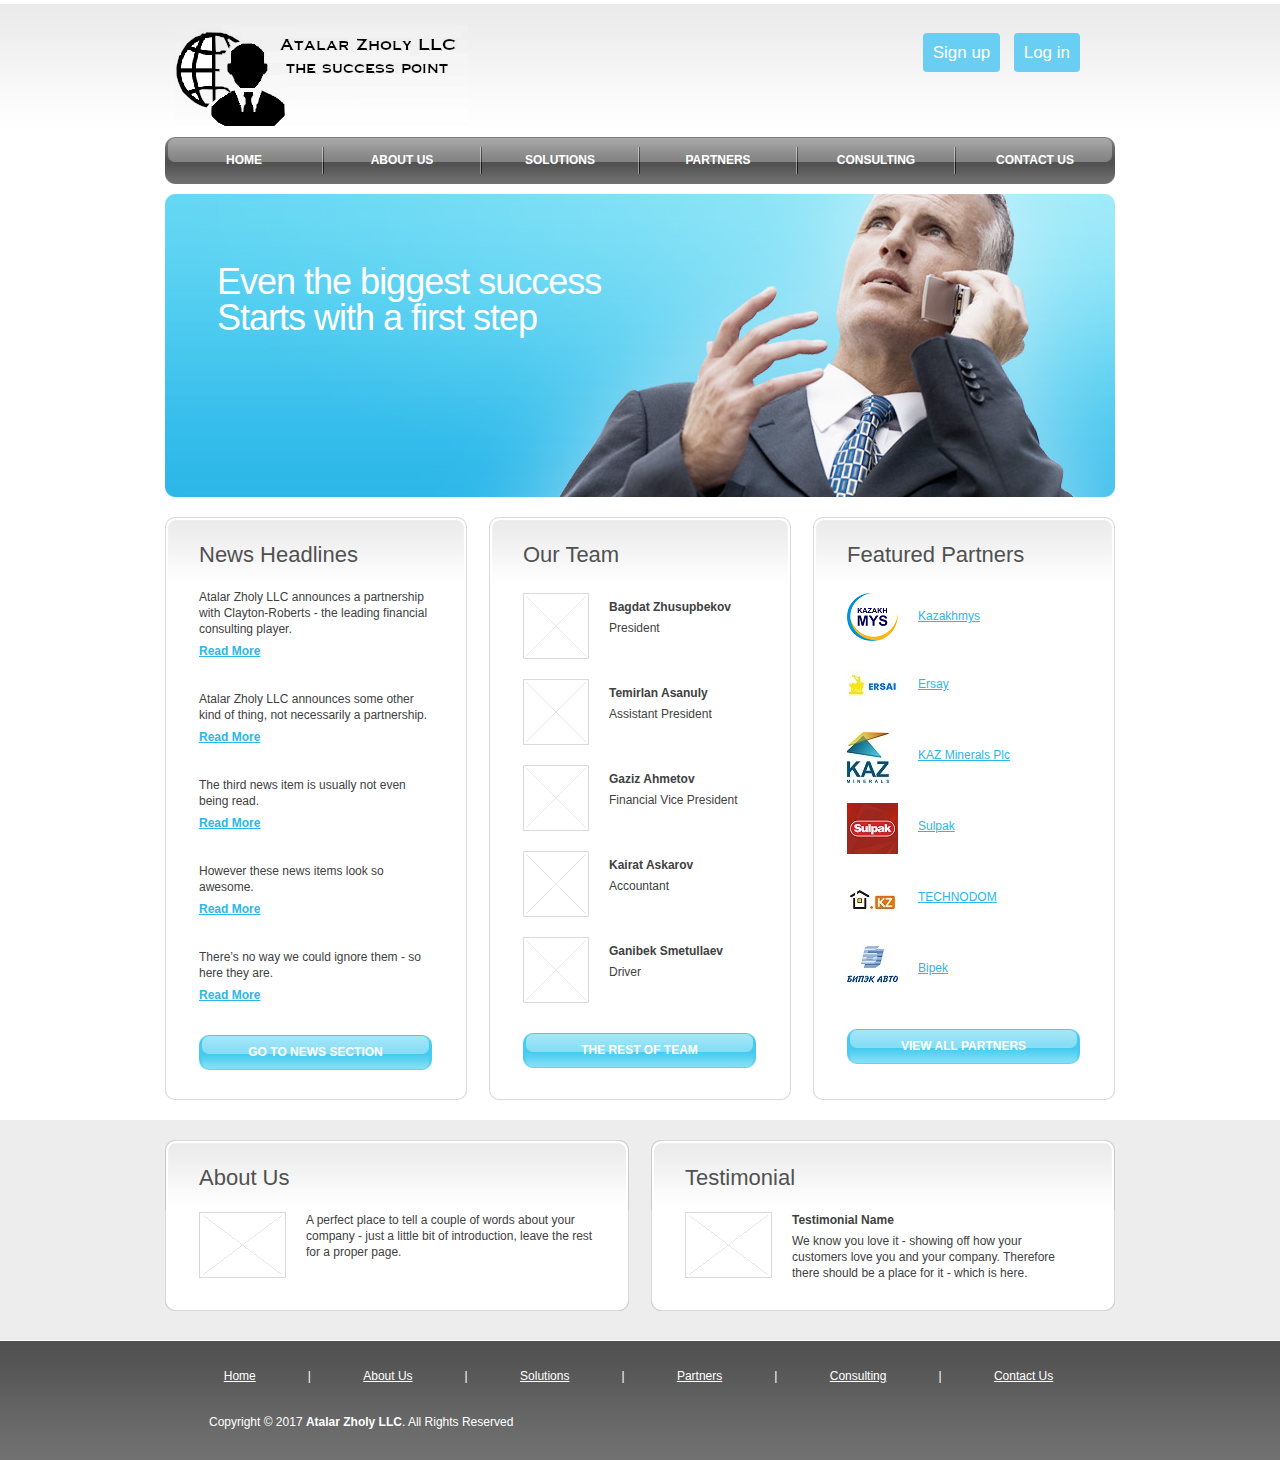
<file: index.html>
﻿<!DOCTYPE html>
<html xml:lang="en" lang="en">
<head>
<title>"Atalar Zholy" LLC</title>
<link rel="shortcut icon" href="/images/icon.png" type="image/png">
<meta http-equiv="Content-Type" content="text/html; charset=utf-8" />
<link href="style.css" rel="stylesheet" type="text/css" />
<link href="layout.css" rel="stylesheet" type="text/css" />
<script src="maxheight.js" type="text/javascript"></script>
<!--[if lt IE 7]><link href="ie_style.css" rel="stylesheet" type="text/css" /><![endif]-->
</head>
<body id="page1" onload="new ElementMaxHeight();">
<!-- header -->
<div id="header">
  <div class="container">
    <div class="row-1">
      <div class="logo"><a><img alt="" src="images/logo3.png" /></a></div>
      <ul class="top-links">
		<a id="rb" href="reg.html">Sign up</a>
		<a id="rb" href="login.html">Log in</a>
      </ul>
	  
    </div>
    <div class="row-2">
      <div class="nav-box">
        <div class="left">
          <div class="right">
            <ul>
              <li><a href="index.html" class="first"><em><b>HOME</b></em></a></li>
              <li><a href="about-us.html"><em><b>ABOUT US</b></em></a></li>
              <li><a href="solutions.html"><em><b>SOLUTIONS</b></em></a></li>
              <li><a href="partners.html"><em><b>PARTNERS</b></em></a></li>
              <li><a href="consulting.html"><em><b>CONSULTING</b></em></a></li>
              <li><a href="contact-us.html" class="last"><em><b>CONTACT US</b></em></a></li>
            </ul>
          </div>
        </div>
      </div>
      <!-- nav box end -->
    </div>
  </div>
</div>
<!-- content -->
<div id="content">
  <div class="container">
    <!-- main-banner-big begin -->
    <div class="main-banner-big">
      <div class="inner">
        <h1>Even the biggest success Starts with a first step</h1>
         </div>
    </div>
    <!-- main-banner-big end -->
    <div class="wrapper">
      <div class="col-1 maxheight">
        <!-- box begin -->
        <div class="box maxheight">
          <div class="border-top maxheight">
            <div class="border-right maxheight">
              <div class="border-bot maxheight">
                <div class="border-left maxheight">
                  <div class="left-top-corner maxheight">
                    <div class="right-top-corner maxheight">
                      <div class="right-bot-corner maxheight">
                        <div class="left-bot-corner maxheight">
                          <div class="inner">
                            <h2>News Headlines</h2>
                            <ul class="list1">
                              <li>
                                <p>Atalar Zholy LLC announces a partnership with Clayton-Roberts - the leading financial consulting player.</p>
                                <a href="#">Read More</a> </li>
                              <li>
                                <p>Atalar Zholy LLC announces some other kind of thing, not necessarily a partnership.</p>
                                <a href="#">Read More</a> </li>
                              <li>
                                <p>The third news item is usually not even being read.</p>
                                <a href="#">Read More</a> </li>
                              <li>
                                <p>However these news items look so awesome.</p>
                                <a href="#">Read More</a> </li>
                              <li>
                                <p>There’s no way we could ignore them - so here they are.</p>
                                <a href="#">Read More</a> </li>
                            </ul>
                            <a href="#" class="button"><em><b>GO TO NEWS SECTION</b></em></a> </div>
                        </div>
                      </div>
                    </div>
                  </div>
                </div>
              </div>
            </div>
          </div>
        </div>
        <!-- box end -->
      </div>
      <div class="col-2 maxheight">
        <!-- box begin -->
        <div class="box maxheight">
          <div class="border-top maxheight">
            <div class="border-right maxheight">
              <div class="border-bot maxheight">
                <div class="border-left maxheight">
                  <div class="left-top-corner maxheight">
                    <div class="right-top-corner maxheight">
                      <div class="right-bot-corner maxheight">
                        <div class="left-bot-corner maxheight">
                          <div class="inner">
                            <h2>Our Team</h2>
                            <ul class="list2">
                              <li> <img alt="" src="images/image_66x66.gif" />
                                <h5>Bagdat Zhusupbekov</h5>
                                President </li>
                              <li> <img alt="" src="images/image_66x66.gif" />
                                <h5>Temirlan Asanuly</h5>
                                Assistant President </li>
                              <li> <img alt="" src="images/image_66x66.gif" />
                                <h5>Gaziz Ahmetov</h5>
                                Financial Vice President </li>
                              <li> <img alt="" src="images/image_66x66.gif" />
                                <h5>Kairat Askarov</h5>
                                Accountant </li>
                              <li> <img alt="" src="images/image_66x66.gif" />
                                <h5>Ganibek Smetullaev</h5>
                                Driver </li>
                            </ul>
                            <a href="about-us.html" class="button"><em><b>The Rest of Team</b></em></a> </div>
                        </div>
                      </div>
                    </div>
                  </div>
                </div>
              </div>
            </div>
          </div>
        </div>
        <!-- box end -->
      </div>
      <div class="col-3 maxheight">
        <!-- box begin -->
        <div class="box maxheight">
          <div class="border-top maxheight">
            <div class="border-right maxheight">
              <div class="border-bot maxheight">
                <div class="border-left maxheight">
                  <div class="left-top-corner maxheight">
                    <div class="right-top-corner maxheight">
                      <div class="right-bot-corner maxheight">
                        <div class="left-bot-corner maxheight">
                          <div class="inner">
                            <h2>Featured Partners</h2>
                            <ul class="list2">
                              <li> <img alt="" src="images/mys.png" />
                                <h6><a href="http://kazakhmys.kz/">Kazakhmys</a></h6>
                              </li>
                              <li> <img alt="" src="images/ersai.jpg" />
                                <h6><a href="http://www.ersai.kz/">Ersay</a></h6>
                              </li>
                              <li> <img alt="" src="images/kzm.jpg" />
                                <h6><a href="https://www.kazminerals.com/">KAZ Minerals Plc</a></h6>
                              </li>
                              <li> <img alt="" src="images/sulpak.jpg" />
                                <h6><a href="https://www.sulpak.kz/">Sulpak</a></h6>
                              </li>
                              <li> <img alt="" src="images/tech.jpg" />
                                <h6><a href="https://www.technodom.kz/">TECHNODOM</a></h6>
                              </li>
                              <li> <img alt="" src="images/bipek.jpg" />
                                <h6><a href="http://bipek.kz/">Bipek</a></h6>
						
                              </li>
							  <p></p>
                            </ul>
                            <a href="partners.html" class="button"><em><b>View All Partners</b></em></a> </div>
                        </div>
                      </div>
                    </div>
                  </div>
                </div>
              </div>
            </div>
          </div>
        </div>
        <!-- box end -->
      </div>
    </div>
  </div>
</div>
<!-- extra-content -->
<div id="extra-content">
  <div class="container">
    <div class="wrapper">
      <div class="col-1 maxheight">
        <!-- box begin -->
        <div class="box maxheight">
          <div class="border-top maxheight">
            <div class="border-right maxheight">
              <div class="border-bot maxheight">
                <div class="border-left maxheight">
                  <div class="left-top-corner maxheight">
                    <div class="right-top-corner maxheight">
                      <div class="right-bot-corner maxheight">
                        <div class="left-bot-corner maxheight">
                          <div class="inner">
                            <h2>About Us</h2>
                            <img class="img-indent" alt="" src="images/image_87x66.gif" /> A perfect place to tell a couple of words about your company - just a little bit of introduction, leave the rest for a proper page.
                            <div class="clear"></div>
                          </div>
                        </div>
                      </div>
                    </div>
                  </div>
                </div>
              </div>
            </div>
          </div>
        </div>
        <!-- box end -->
      </div>
      <div class="col-2 maxheight">
        <!-- box begin -->
        <div class="box maxheight">
          <div class="border-top maxheight">
            <div class="border-right maxheight">
              <div class="border-bot maxheight">
                <div class="border-left maxheight">
                  <div class="left-top-corner maxheight">
                    <div class="right-top-corner maxheight">
                      <div class="right-bot-corner maxheight">
                        <div class="left-bot-corner maxheight">
                          <div class="inner">
                            <h2>Testimonial</h2>
                            <img class="img-indent" alt="" src="images/image_87x66.gif" />
                            <h5>Testimonial Name</h5>
                            We know you love it - showing off how your customers love you and your company. Therefore there should be a place for it - which is here.
                            <div class="clear"></div>
                          </div>
                        </div>
                      </div>
                    </div>
                  </div>
                </div>
              </div>
            </div>
          </div>
        </div>
        <!-- box end -->
      </div>
    </div>
  </div>
</div>
<!-- footer -->
<div id="footer">
  <div class="container">
    <ul class="nav">
      <li><a href="about-us.html">Home</a>|</li>
      <li><a href="solutions.html">About Us</a>|</li>
      <li><a href="partners.html">Solutions</a>|</li>
      <li><a href="partners.html">Partners</a>|</li>
      <li><a href="consulting.html">Consulting</a>|</li>
      <li><a href="contact-us.html">Contact Us</a></li>
    </ul>
    <div class="wrapper">
      <div class="fleft">Copyright &copy; 2017 <b>Atalar Zholy LLC</b>. All Rights Reserved</div>
    
    </div>
  </div>
</div>
</body>
</html>
</file>
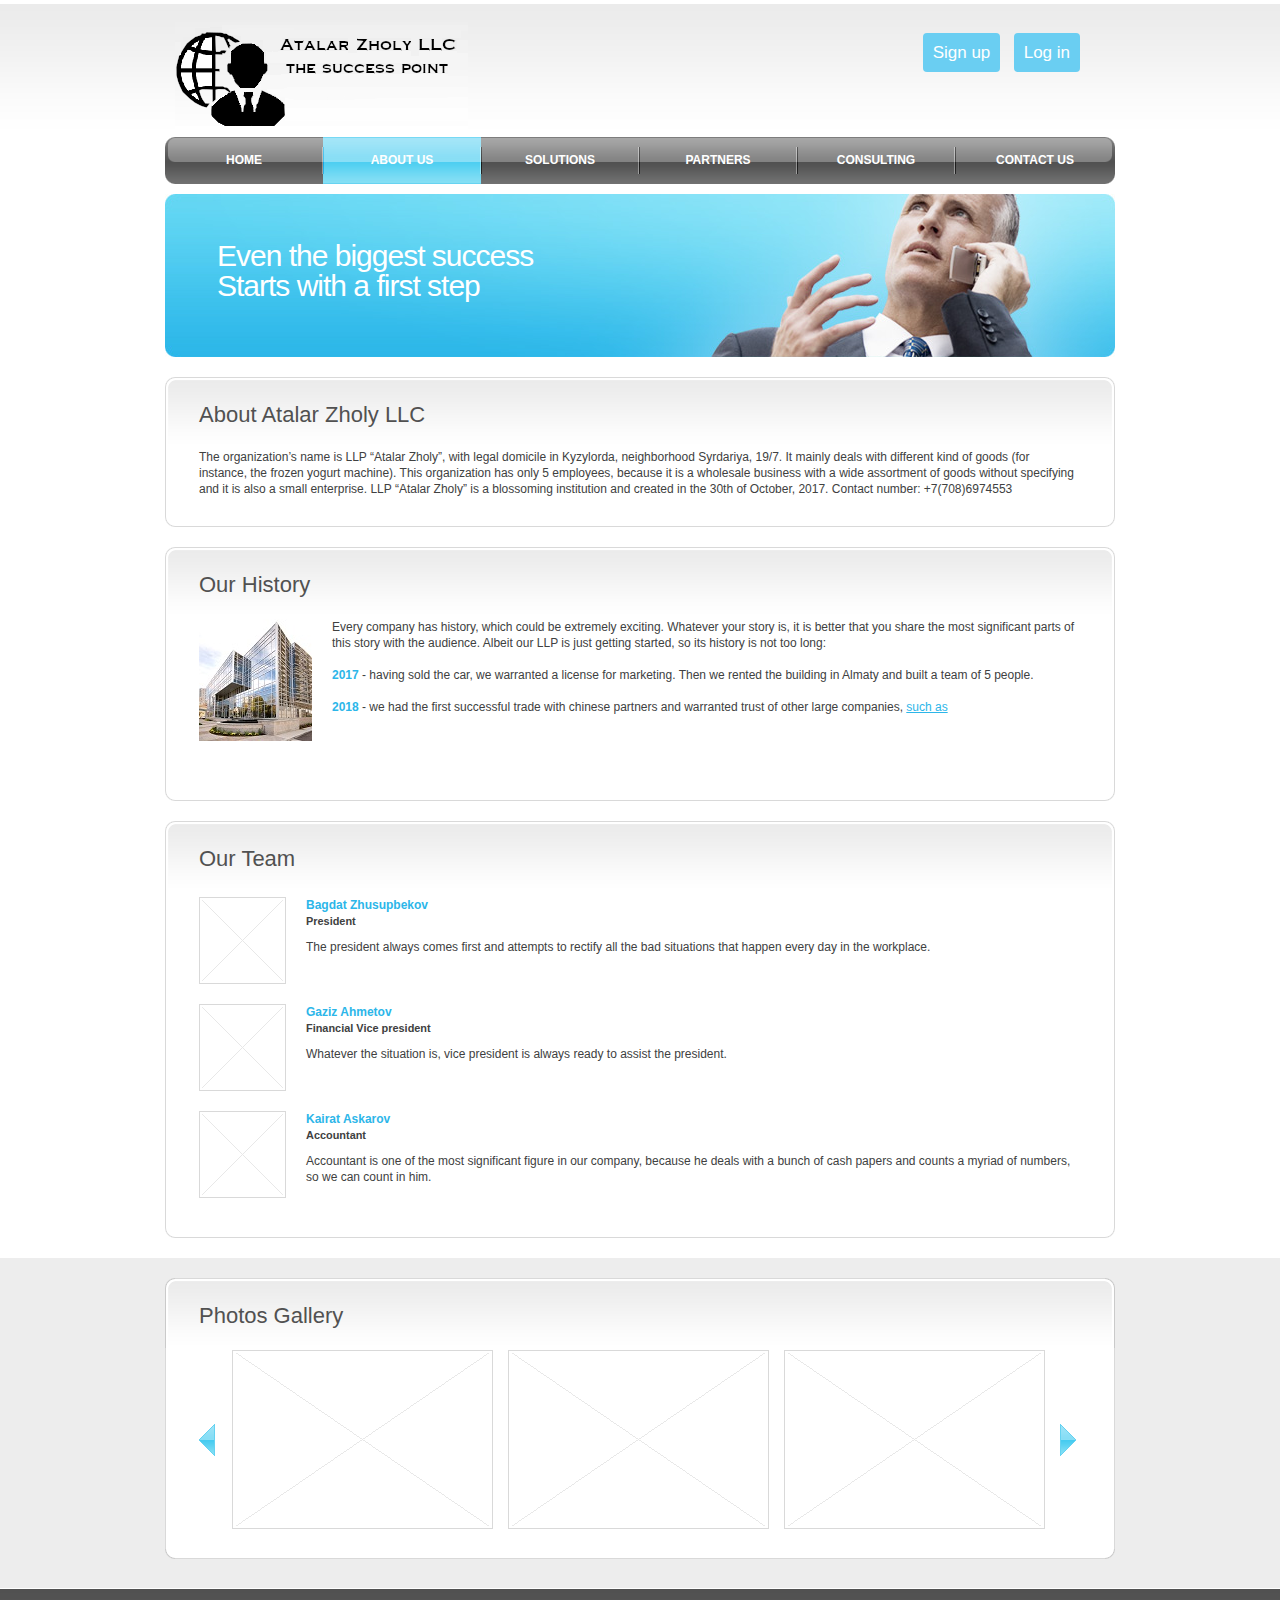
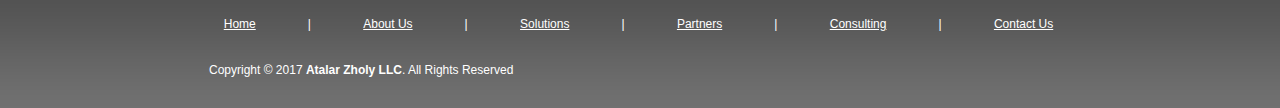
<file: about-us.html>
﻿<!DOCTYPE html>
<html xml:lang="en" lang="en">
<head>
<title>"Atalar Zholy" LLC | About Us</title>
<link rel="shortcut icon" href="/images/icon.png" type="image/png">
<meta http-equiv="Content-Type" content="text/html; charset=utf-8" />
<link href="style.css" rel="stylesheet" type="text/css" />
<link href="layout.css" rel="stylesheet" type="text/css" />
<script src="maxheight.js" type="text/javascript"></script>
<!--[if lt IE 7]><link href="ie_style.css" rel="stylesheet" type="text/css" /><![endif]-->
</head>
<body id="page2" onload="new ElementMaxHeight();">
<!-- header -->
<div id="header">
  <div class="container">
    <div class="row-1">
      <div class="logo"><a><img alt="" src="images/logo3.png" /></a></div>
      <ul class="top-links">
	  <a id="rb" href="reg.html">Sign up</a>
		
		<a id="rb" href="login.html">Log in</a>
      </ul>
    </div>
    <div class="row-2">
      <!-- nav box begin -->
      <div class="nav-box">
        <div class="left">
          <div class="right">
            <ul>
              <li><a href="index.html" class="first"><em><b>HOME</b></em></a></li>
              <li><a href="about-us.html" class="current"><em><b>ABOUT US</b></em></a></li>
              <li><a href="solutions.html"><em><b>SOLUTIONS</b></em></a></li>
              <li><a href="partners.html"><em><b>PARTNERS</b></em></a></li>
              <li><a href="consulting.html"><em><b>CONSULTING</b></em></a></li>
              <li><a href="contact-us.html" class="last"><em><b>CONTACT US</b></em></a></li>
            </ul>
          </div>
        </div>
      </div>
      <!-- nav box end -->
    </div>
  </div>
</div>
<!-- content -->
<div id="content">
  <div class="container">
    <!-- main-banner-small begin -->
    <div class="main-banner-small">
      <div class="inner">
        <h1>Even the biggest success Starts with a first step</h1>
      </div>
    </div>
    <!-- main-banner-small end -->
    <div class="section">
      <!-- box begin -->
      <div class="box">
        <div class="border-top">
          <div class="border-right">
            <div class="border-bot">
              <div class="border-left">
                <div class="left-top-corner">
                  <div class="right-top-corner">
                    <div class="right-bot-corner">
                      <div class="left-bot-corner">
                        <div class="inner">
                          <h2>About Atalar Zholy LLC</h2>
                          The organization’s name is LLP “Atalar Zholy”, with legal domicile in Kyzylorda, neighborhood Syrdariya, 19/7. It mainly deals with different kind of goods (for instance, the frozen yogurt machine). This organization has only 5 employees, because it is a wholesale business with a wide assortment of goods without specifying and it is also a small enterprise. LLP “Atalar Zholy” is a blossoming institution and created in the 30th of October, 2017. Contact number: +7(708)6974553 </div>
                      </div>
                    </div>
                  </div>
                </div>
              </div>
            </div>
          </div>
        </div>
      </div>
      <!-- box end -->
    </div>
    <div class="section">
      <!-- box begin -->
      <div class="box">
        <div class="border-top">
          <div class="border-right">
            <div class="border-bot">
              <div class="border-left">
                <div class="left-top-corner">
                  <div class="right-top-corner">
                    <div class="right-bot-corner">
                      <div class="left-bot-corner">
                        <div class="inner">
                          <h2>Our History</h2>
                          <img class="img-indent alt" alt="" src="images/llp.jpg" />
                          <p>Every company has history, which could be extremely exciting. Whatever your story is, it is better that you share the most significant parts of this story with the audience. Albeit our LLP is just getting started, so its history is not too long:</p>
                          <p><strong class="txt1">2017</strong> - having sold the car, we warranted a license for marketing. Then we rented the building in Almaty and built a team of 5 people. </p>
						  <p><strong class="txt1">2018</strong> - we had the first successful trade with chinese partners and warranted trust of other large companies, <a href="partners.html">such as</a></p>
                          <div class="clear"></div>
                        </div>
                      </div>
                    </div>
                  </div>
                </div>
              </div>
            </div>
          </div>
        </div>
      </div>
      <!-- box end -->
    </div>
    <!-- box begin -->
    <div class="box">
      <div class="border-top">
        <div class="border-right">
          <div class="border-bot">
            <div class="border-left">
              <div class="left-top-corner">
                <div class="right-top-corner">
                  <div class="right-bot-corner">
                    <div class="left-bot-corner">
                      <div class="inner">
                        <h2>Our Team</h2>
                        <ul class="list2">
                          <li> <img alt="" src="images/image_87x87.gif" />
                            <h4><strong>Bagdat Zhusupbekov</strong> President</h4>
                            The president always comes first and attempts to rectify all the bad situations that happen every day in the workplace. </li>
                          <li> <img alt="" src="images/image_87x87.gif" />
                            <h4><strong>Gaziz Ahmetov</strong> Financial Vice president</h4>
                            Whatever the situation is, vice president is always ready to assist the president. </li>
                          <li class="last"> <img alt="" src="images/image_87x87.gif" />
                            <h4><strong>Kairat Askarov</strong> Accountant</h4>
                            Accountant is one of the most significant figure in our company, because he deals with a bunch of cash papers and counts a myriad of numbers, so we can count in him.</li>
                        </ul>
                      </div>
                    </div>
                  </div>
                </div>
              </div>
            </div>
          </div>
        </div>
      </div>
    </div>
    <!-- box end -->
  </div>
</div>
<!-- extra-content -->
<div id="extra-content">
  <div class="container">
    <!-- box begin -->
    <div class="box">
      <div class="border-top">
        <div class="border-right">
          <div class="border-bot">
            <div class="border-left">
              <div class="left-top-corner">
                <div class="right-top-corner">
                  <div class="right-bot-corner">
                    <div class="left-bot-corner">
                      <div class="inner">
                        <h2>Photos Gallery</h2>
                        <div class="carousel">
                          <ul>
                            <li class="prev"><img alt="" src="images/prev.gif" /></li>
                            <li><img alt="" src="images/image_261x179.gif" /></li>
                            <li><img alt="" src="images/image_261x179.gif" /></li>
                            <li><img alt="" src="images/image_261x179.gif" /></li>
                            <li class="next"><img alt="" src="images/next.gif" /></li>
                          </ul>
                        </div>
                      </div>
                    </div>
                  </div>
                </div>
              </div>
            </div>
          </div>
        </div>
      </div>
    </div>
    <!-- box end -->
  </div>
</div>
<!-- footer -->
<div id="footer">
  <div class="container">
    <ul class="nav">
      <li><a href="about-us.html">Home</a>|</li>
      <li><a href="solutions.html">About Us</a>|</li>
      <li><a href="partners.html">Solutions</a>|</li>
      <li><a href="partners.html">Partners</a>|</li>
      <li><a href="consulting.html">Consulting</a>|</li>
      <li><a href="contact-us.html">Contact Us</a></li>
	</ul>
    <div class="wrapper">
      <div class="fleft">Copyright &copy; 2017 <b>Atalar Zholy LLC</b>. All Rights Reserved</div>
    </div>
  </div>
</div>
</body>
</html>
</file>
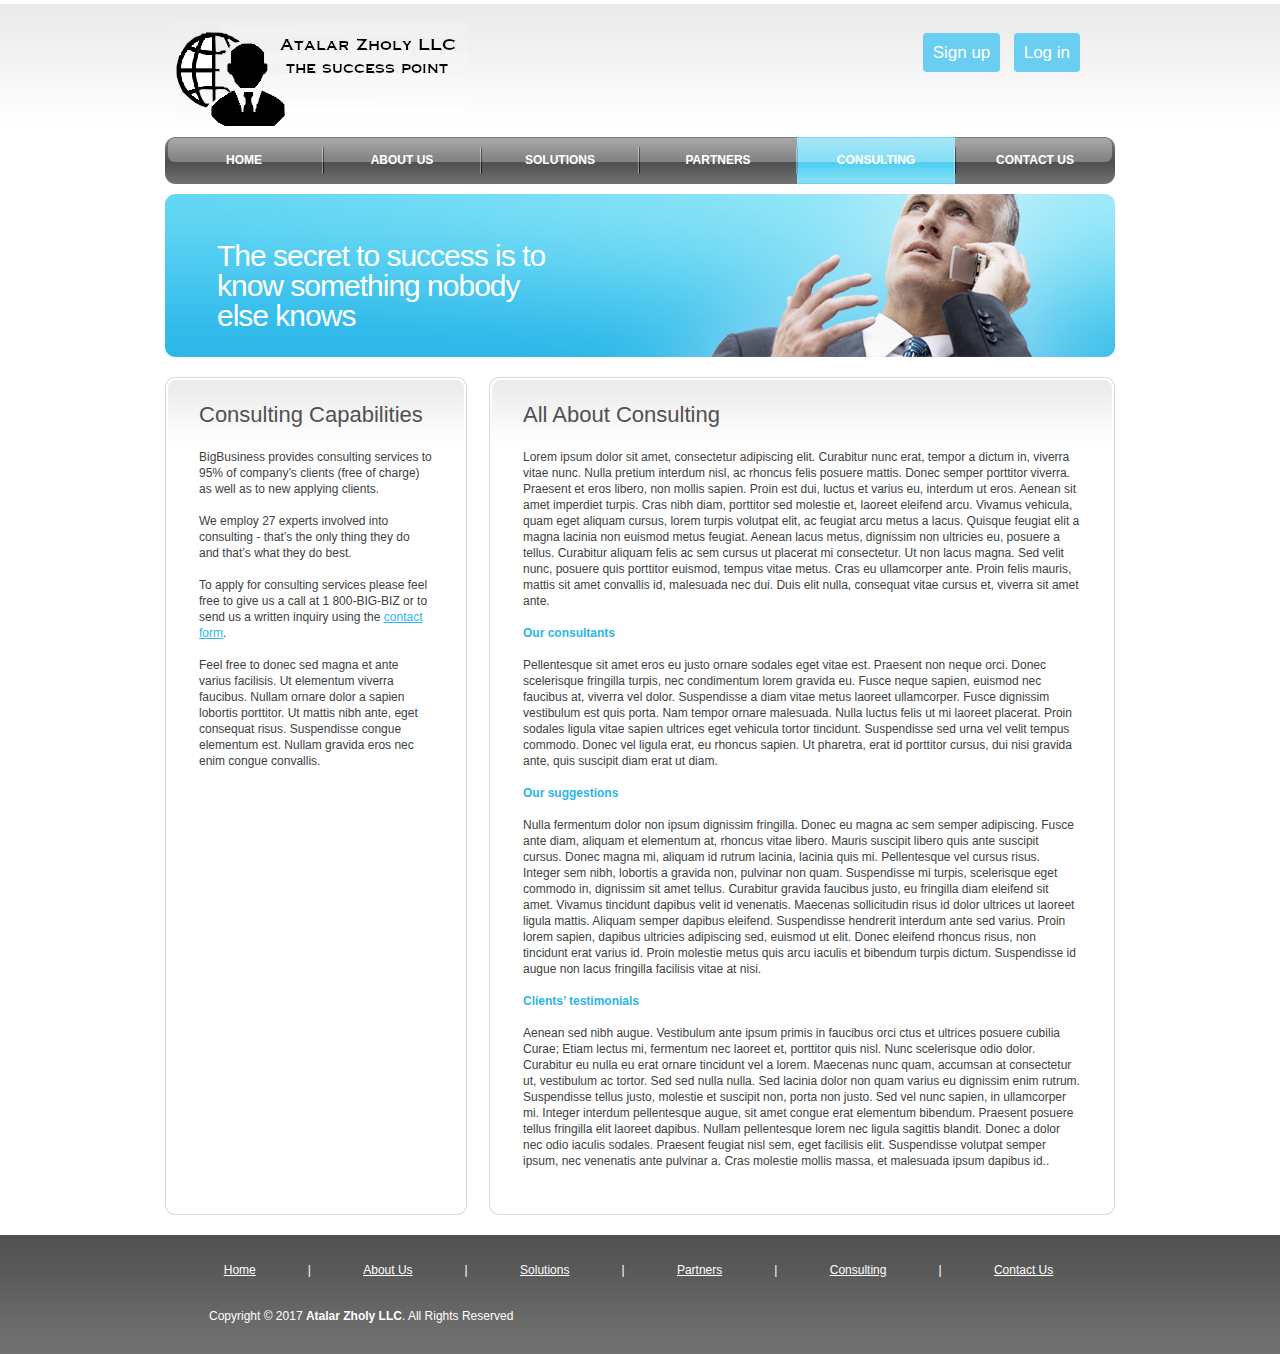
<file: consulting.html>
﻿<!DOCTYPE html>
<html xml:lang="en" lang="en">
<head>
<title>"Atalar Zholy"  LLC | Consulting</title>
<meta http-equiv="Content-Type" content="text/html; charset=utf-8" />
<link href="style.css" rel="stylesheet" type="text/css" />
<link href="layout.css" rel="stylesheet" type="text/css" />
<script src="maxheight.js" type="text/javascript"></script>
<!--[if lt IE 7]><link href="ie_style.css" rel="stylesheet" type="text/css" /><![endif]-->
</head>
<body id="page5" onload="new ElementMaxHeight();">
<!-- header -->
<div id="header">
  <div class="container">
    <div class="row-1">
      <div class="logo"><img alt="" src="images/logo3.png" /></div>
      <ul class="top-links">
        <a id="rb" href="reg.html">Sign up</a>
		
		<a id="rb" href="login.html">Log in</a>
      </ul>
    </div>
    <div class="row-2">
      <!-- nav box begin -->
      <div class="nav-box">
        <div class="left">
          <div class="right">
            <ul>
              <li><a href="index.html" class="first"><em><b>HOME</b></em></a></li>
              <li><a href="about-us.html"><em><b>ABOUT US</b></em></a></li>
              <li><a href="solutions.html"><em><b>SOLUTIONS</b></em></a></li>
              <li><a href="partners.html"><em><b>PARTNERS</b></em></a></li>
              <li><a href="consulting.html"class="current"><em><b>CONSULTING</b></em></a></li>
              <li><a href="contact-us.html" class="last"><em><b>CONTACT US</b></em></a></li>
            </ul>
          </div>
        </div>
      </div>
      <!-- nav box end -->
    </div>
  </div>
</div>
<!-- content -->
<div id="content">
  <div class="container">
    <!-- main-banner-small begin -->
    <div class="main-banner-small">
      <div class="inner">
        <h1>The secret to success is to know something nobody else knows</h1>
      </div>
    </div>
    <!-- main-banner-small end -->
    <div class="wrapper">
      <div class="col-1 maxheight">
        <!-- box begin -->
        <div class="box maxheight">
          <div class="border-top maxheight">
            <div class="border-right maxheight">
              <div class="border-bot maxheight">
                <div class="border-left maxheight">
                  <div class="left-top-corner maxheight">
                    <div class="right-top-corner maxheight">
                      <div class="right-bot-corner maxheight">
                        <div class="left-bot-corner maxheight">
                          <div class="inner">
                            <h2>Consulting Capabilities</h2>
                            <p>BigBusiness provides consulting services to 95% of company’s clients (free of charge) as well as to new applying clients.</p>
                            <p>We employ 27 experts involved into consulting - that’s the only thing they do and that’s what they do best.</p>
                            <p>To apply for consulting services please feel free to give us a call at 1 800-BIG-BIZ or to send us a written inquiry using the <a href="#">contact form</a>.</p>
                            Feel free to donec sed magna et ante varius facilisis. Ut elementum viverra faucibus. Nullam ornare dolor a sapien lobortis porttitor. Ut mattis nibh ante, eget consequat risus. Suspendisse congue elementum est. Nullam gravida eros nec enim congue convallis. </div>
                        </div>
                      </div>
                    </div>
                  </div>
                </div>
              </div>
            </div>
          </div>
        </div>
        <!-- box end -->
      </div>
      <div class="col-2 maxheight">
        <!-- box begin -->
        <div class="box maxheight">
          <div class="border-top maxheight">
            <div class="border-right maxheight">
              <div class="border-bot maxheight">
                <div class="border-left maxheight">
                  <div class="left-top-corner maxheight">
                    <div class="right-top-corner maxheight">
                      <div class="right-bot-corner maxheight">
                        <div class="left-bot-corner maxheight">
                          <div class="inner">
                            <h2>All About Consulting</h2>
                            <p>Lorem ipsum dolor sit amet, consectetur adipiscing elit. Curabitur nunc erat, tempor a dictum in, viverra vitae nunc. Nulla pretium interdum nisl, ac rhoncus felis posuere mattis. Donec semper porttitor viverra. Praesent et eros libero, non mollis sapien. Proin est dui, luctus et varius eu, interdum ut eros. Aenean sit amet imperdiet turpis. Cras nibh diam, porttitor sed molestie et, laoreet eleifend arcu. Vivamus vehicula, quam eget aliquam cursus, lorem turpis volutpat elit, ac feugiat arcu metus a lacus. Quisque feugiat elit a magna lacinia non euismod metus feugiat. Aenean lacus metus, dignissim non ultricies eu, posuere a tellus. Curabitur aliquam felis ac sem cursus ut placerat mi consectetur. Ut non lacus magna. Sed velit nunc, posuere quis porttitor euismod, tempus vitae metus. Cras eu ullamcorper ante. Proin felis mauris, mattis sit amet convallis id, malesuada nec dui. Duis elit nulla, consequat vitae cursus et, viverra sit amet ante.</p>
                            <dl class="list4">
                              <dt>Our consultants</dt>
                              <dd>Pellentesque sit amet eros eu justo ornare sodales eget vitae est. Praesent non neque orci. Donec scelerisque fringilla turpis, nec condimentum lorem gravida eu. Fusce neque sapien, euismod nec faucibus at, viverra vel dolor. Suspendisse a diam vitae metus laoreet ullamcorper. Fusce dignissim vestibulum est quis porta. Nam tempor ornare malesuada. Nulla luctus felis ut mi laoreet placerat. Proin sodales ligula vitae sapien ultrices eget vehicula tortor tincidunt. Suspendisse sed urna vel velit tempus commodo. Donec vel ligula erat, eu rhoncus sapien. Ut pharetra, erat id porttitor cursus, dui nisi gravida ante, quis suscipit diam erat ut diam.</dd>
                              <dt>Our suggestions</dt>
                              <dd>Nulla fermentum dolor non ipsum dignissim fringilla. Donec eu magna ac sem semper adipiscing. Fusce ante diam, aliquam et elementum at, rhoncus vitae libero. Mauris suscipit libero quis ante suscipit cursus. Donec magna mi, aliquam id rutrum lacinia, lacinia quis mi. Pellentesque vel cursus risus. Integer sem nibh, lobortis a gravida non, pulvinar non quam. Suspendisse mi turpis, scelerisque eget commodo in, dignissim sit amet tellus. Curabitur gravida faucibus justo, eu fringilla diam eleifend sit amet. Vivamus tincidunt dapibus velit id venenatis. Maecenas sollicitudin risus id dolor ultrices ut laoreet ligula mattis. Aliquam semper dapibus eleifend. Suspendisse hendrerit interdum ante sed varius. Proin lorem sapien, dapibus ultricies adipiscing sed, euismod ut elit. Donec eleifend rhoncus risus, non tincidunt erat varius id. Proin molestie metus quis arcu iaculis et bibendum turpis dictum. Suspendisse id augue non lacus fringilla facilisis vitae at nisi.</dd>
                              <dt>Clients’ testimonials</dt>
                              <dd>Aenean sed nibh augue. Vestibulum ante ipsum primis in faucibus orci ctus et ultrices posuere cubilia Curae; Etiam lectus mi, fermentum nec laoreet et, porttitor quis nisl. Nunc scelerisque odio dolor. Curabitur eu nulla eu erat ornare tincidunt vel a lorem. Maecenas nunc quam, accumsan at consectetur ut, vestibulum ac tortor. Sed sed nulla nulla. Sed lacinia dolor non quam varius eu dignissim enim rutrum. Suspendisse tellus justo, molestie et suscipit non, porta non justo. Sed vel nunc sapien, in ullamcorper mi. Integer interdum pellentesque augue, sit amet congue erat elementum bibendum. Praesent posuere tellus fringilla elit laoreet dapibus. Nullam pellentesque lorem nec ligula sagittis blandit. Donec a dolor nec odio iaculis sodales. Praesent feugiat nisl sem, eget facilisis elit. Suspendisse volutpat semper ipsum, nec venenatis ante pulvinar a. Cras molestie mollis massa, et malesuada ipsum dapibus id..</dd>
                            </dl>
                          </div>
                        </div>
                      </div>
                    </div>
                  </div>
                </div>
              </div>
            </div>
          </div>
        </div>
        <!-- box end -->
      </div>
    </div>
  </div>
</div>
<!-- footer -->
<div id="footer">
  <div class="container">
    <ul class="nav">
      <li><a href="about-us.html">Home</a>|</li>
      <li><a href="solutions.html">About Us</a>|</li>
      <li><a href="partners.html">Solutions</a>|</li>
      <li><a href="partners.html">Partners</a>|</li>
      <li><a href="consulting.html">Consulting</a>|</li>
      <li><a href="contact-us.html">Contact Us</a></li>
    </ul>
    <div class="wrapper">
      <div class="fleft">Copyright &copy; 2017 <b>Atalar Zholy LLC</b>. All Rights Reserved</div>
    </div>
  </div>
</div>
</body>
</html>
</file>
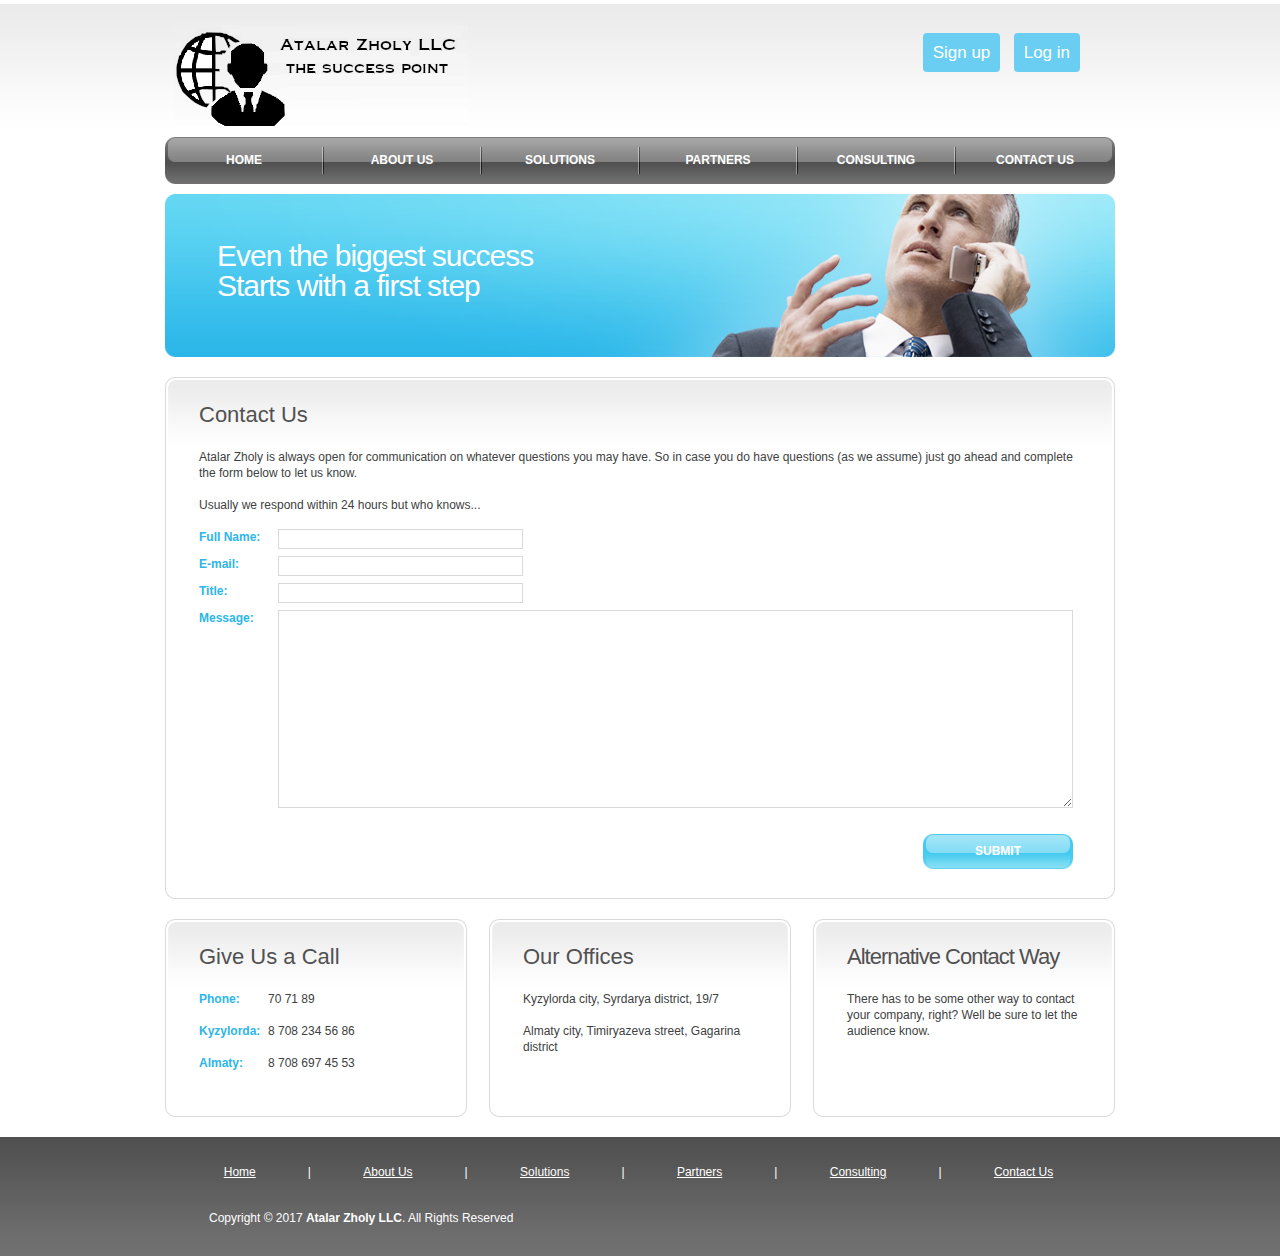
<file: contact-us.html>
<!DOCTYPE html>
<html xml:lang="en" lang="en">
<head>
<title>"Atalar Zholy" LLC | Contact Us</title>
<meta http-equiv="Content-Type" content="text/html; charset=utf-8" />
<link href="style.css" rel="stylesheet" type="text/css" />
<link href="layout.css" rel="stylesheet" type="text/css" />
<script src="maxheight.js" type="text/javascript"></script>
<!--[if lt IE 7]><link href="ie_style.css" rel="stylesheet" type="text/css" /><![endif]-->
</head>
<body id="page6" onload="new ElementMaxHeight();">
<!-- header -->
<div id="header">
  <div class="container">
    <div class="row-1">
      <div class="logo"><a><img alt="" src="images/logo3.png" /></a></div>
      <ul class="top-links">
        <a id="rb" href="reg.html">Sign up</a>
		
		<a id="rb" href="login.html">Log in</a>
      </ul>
    </div>
    <div class="row-2">
      <!-- nav box begin -->
      <div class="nav-box">
        <div class="left">
          <div class="right">
            <ul>
              <li><a href="index.html" class="first"><em><b>HOME</b></em></a></li>
              <li><a href="about-us.html"><em><b>ABOUT US</b></em></a></li>
              <li><a href="solutions.html"><em><b>SOLUTIONS</b></em></a></li>
              <li><a href="partners.html"><em><b>PARTNERS</b></em></a></li>
              <li><a href="consulting.html"><em><b>CONSULTING</b></em></a></li>
              <li><a href="contact-us.html" class="last"><em><b>CONTACT US</b></em></a></li>
            </ul>
          </div>
        </div>
      </div>
      <!-- nav box end -->
    </div>
  </div>
</div>
<!-- content -->
<div id="content">
  <div class="container">
    <!-- main-banner-small begin -->
    <div class="main-banner-small">
      <div class="inner">
        <h1>Even the biggest success Starts with a first step</h1>
      </div>
    </div>
    <!-- main-banner-small end -->
    <div class="section">
      <!-- box begin -->
      <div class="box">
        <div class="border-top">
          <div class="border-right">
            <div class="border-bot">
              <div class="border-left">
                <div class="left-top-corner">
                  <div class="right-top-corner">
                    <div class="right-bot-corner">
                      <div class="left-bot-corner">
                        <div class="inner">
                          <h2>Contact Us</h2>
                          <p>Atalar Zholy is always open for communication on whatever questions you may have. So in case you do have questions (as we assume) just go ahead and complete the form below to let us know.</p>
                          <p>Usually we respond within 24 hours but who knows...</p>
                          <form id="contacts-form" action="#">
                            <fieldset>
                              <div class="field">
                                <label>Full Name:</label>
                                <input type="text" value=""/>
                              </div>
                              <div class="field">
                                <label>E-mail:</label>
                                <input type="text" value=""/>
                              </div>
                              <div class="field">
                                <label>Title:</label>
                                <input type="text" value=""/>
                              </div>
                              <div class="field">
                                <label>Message:</label>
                                <textarea cols="" rows=""></textarea>
                              </div>
                              <div class="alignright"><a href="#" class="button"><em><b>Submit</b></em></a></div>
                            </fieldset>
                          </form>
                        </div>
                      </div>
                    </div>
                  </div>
                </div>
              </div>
            </div>
          </div>
        </div>
      </div>
      <!-- box end -->
    </div>
    <div class="wrapper">
      <div class="col-1 maxheight">
        <!-- box begin -->
        <div class="box maxheight">
          <div class="border-top maxheight">
            <div class="border-right maxheight">
              <div class="border-bot maxheight">
                <div class="border-left maxheight">
                  <div class="left-top-corner maxheight">
                    <div class="right-top-corner maxheight">
                      <div class="right-bot-corner maxheight">
                        <div class="left-bot-corner maxheight">
                          <div class="inner">
                            <h2>Give Us a Call</h2>
                            <ul class="phones-list">
                              <li><strong>Phone:</strong> 70 71 89</li>
                              <li><strong>Kyzylorda:</strong> 8 708 234 56 86</li>
                              <li><strong>Almaty:</strong> 8 708 697 45 53</li>
                            </ul>
                          </div>
                        </div>
                      </div>
                    </div>
                  </div>
                </div>
              </div>
            </div>
          </div>
        </div>
        <!-- box end -->
      </div>
      <div class="col-2 maxheight">
        <!-- box begin -->
        <div class="box maxheight">
          <div class="border-top maxheight">
            <div class="border-right maxheight">
              <div class="border-bot maxheight">
                <div class="border-left maxheight">
                  <div class="left-top-corner maxheight">
                    <div class="right-top-corner maxheight">
                      <div class="right-bot-corner maxheight">
                        <div class="left-bot-corner maxheight">
                          <div class="inner">
                            <h2>Our Offices</h2>
                            <p>Kyzylorda city, Syrdarya district, 19/7</p>
                            Almaty city, Timiryazeva street, Gagarina district </div>
                        </div>
                      </div>
                    </div>
                  </div>
                </div>
              </div>
            </div>
          </div>
        </div>
        <!-- box end -->
      </div>
      <div class="col-3 maxheight">
        <!-- box begin -->
        <div class="box maxheight">
          <div class="border-top maxheight">
            <div class="border-right maxheight">
              <div class="border-bot maxheight">
                <div class="border-left maxheight">
                  <div class="left-top-corner maxheight">
                    <div class="right-top-corner maxheight">
                      <div class="right-bot-corner maxheight">
                        <div class="left-bot-corner maxheight">
                          <div class="inner">
                            <h2 class="alt">Alternative Contact Way</h2>
                            There has to be some other way to contact your company, right? Well be sure to let the audience know. </div>
                        </div>
                      </div>
                    </div>
                  </div>
                </div>
              </div>
            </div>
          </div>
        </div>
        <!-- box end -->
      </div>
    </div>
  </div>
</div>
<!-- footer -->
<div id="footer">
  <div class="container">
    <ul class="nav">
    <li><a href="about-us.html">Home</a>|</li>
      <li><a href="solutions.html">About Us</a>|</li>
      <li><a href="partners.html">Solutions</a>|</li>
      <li><a href="partners.html">Partners</a>|</li>
      <li><a href="consulting.html">Consulting</a>|</li>
      <li><a href="contact-us.html">Contact Us</a></li>
    </ul>
    <div class="wrapper">
      <div class="fleft">Copyright &copy; 2017 <b>Atalar Zholy LLC</b>. All Rights Reserved</div>
    </div>
  </div>
</div>
</body>
</html>
</file>
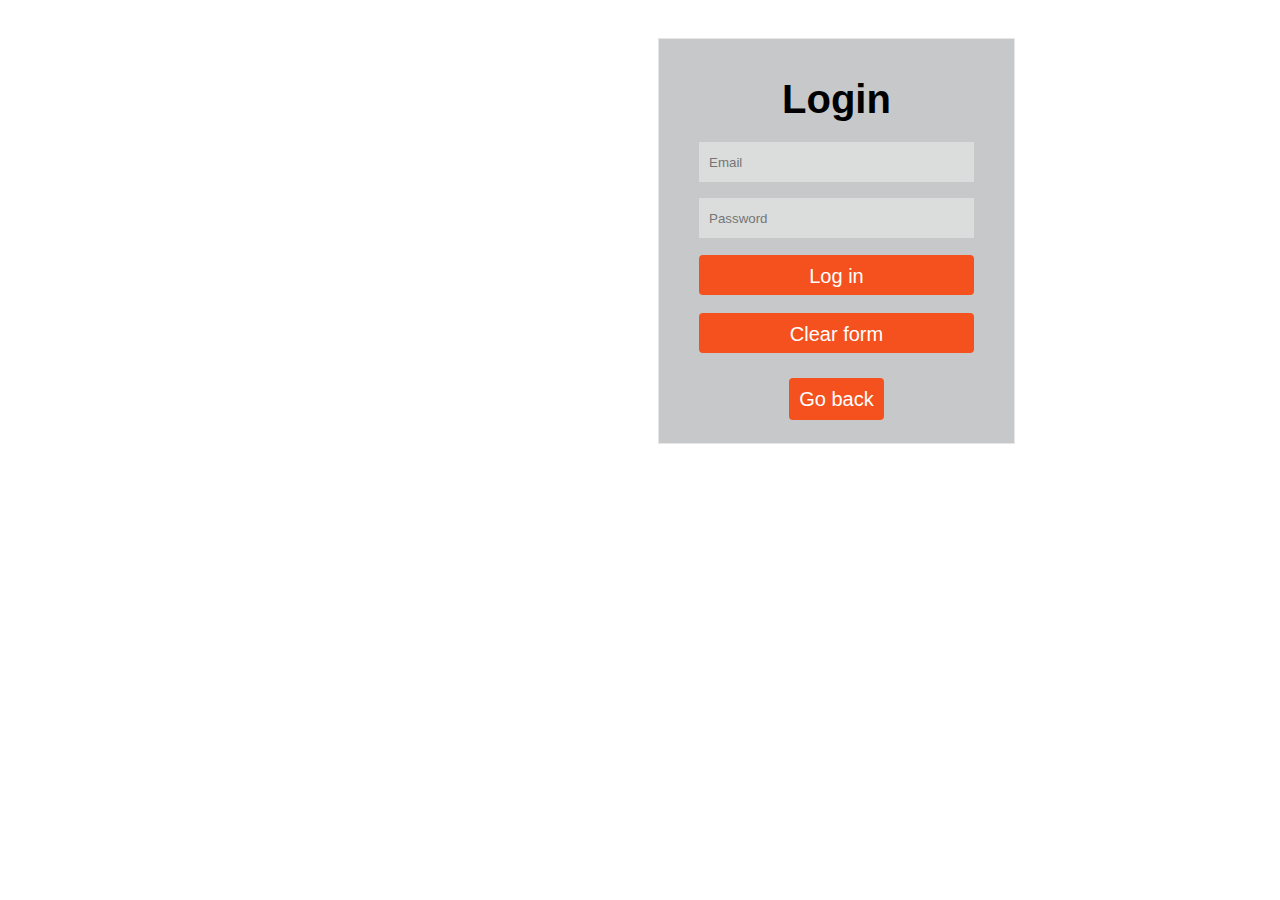
<file: login.html>
<html>
<div class="i23">
<head>
<h2 align="center" class="label">Login</h2>
</head>
<form action="login.php" method="POST">
<link rel="stylesheet" type="text/css" href="login.css">
<p></p>
<input type="email" name="email" required="required" placeholder="Email">
<p></p>
<input type="password" name="password1" required="required" placeholder="Password">
<p></p>
<button type="submit" name="login_user"><span>Log in </span></button>
<p></p>
<button type="reset" class="reset" ><span>Clear form </span></button>
<p></p>
<p></p>
<br>

<a href="index.html">Go back</a>
</form>
</div>
</html>
</file>
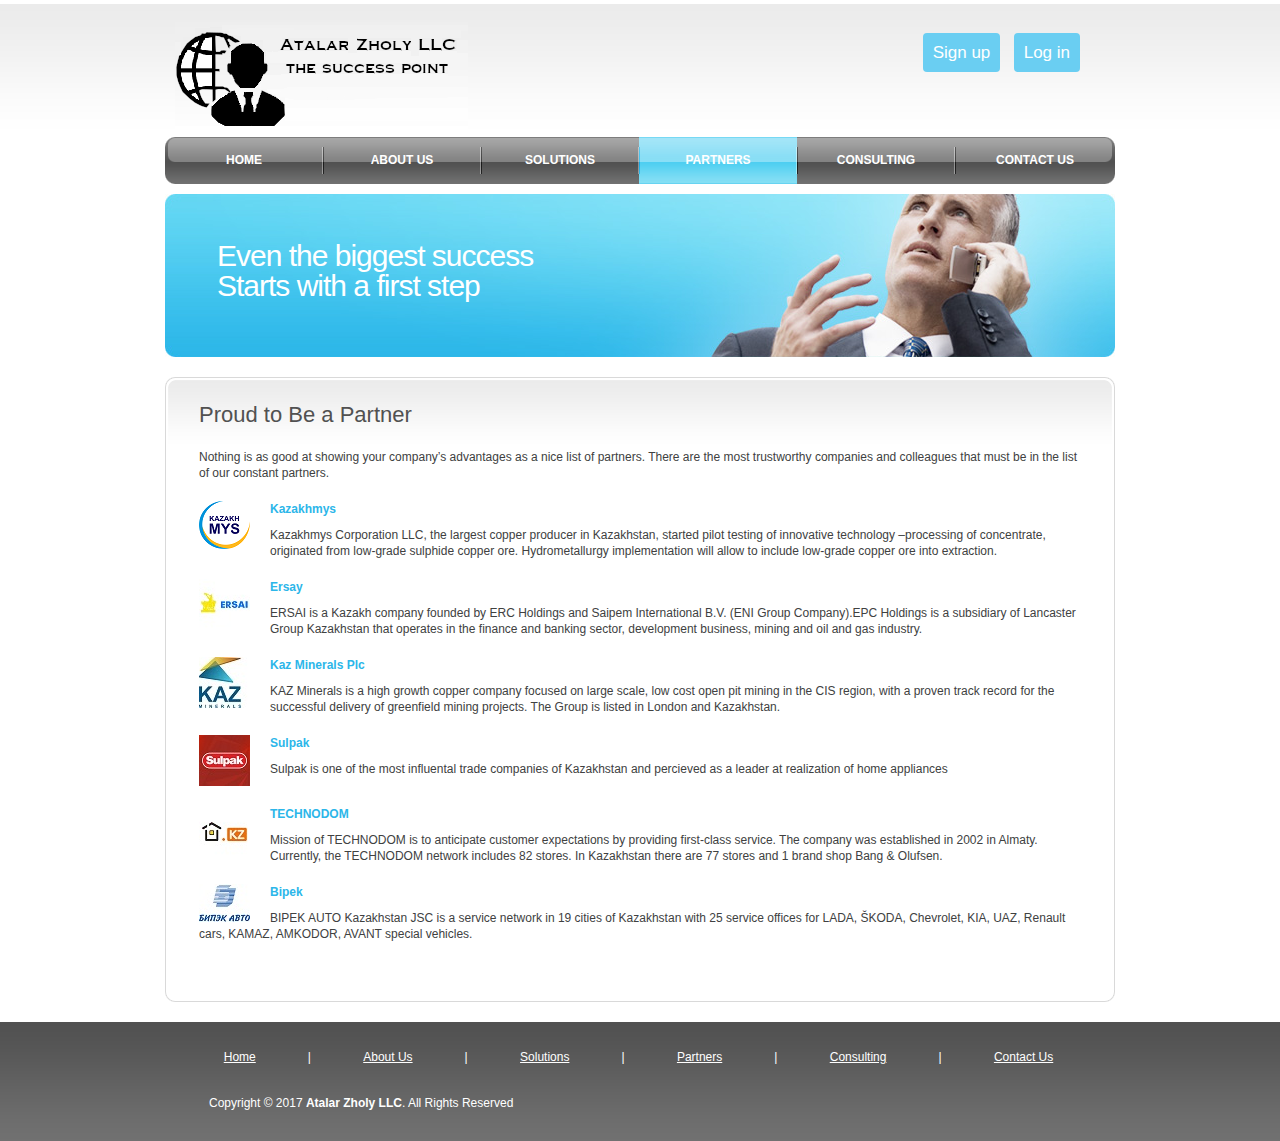
<file: partners.html>
﻿<!DOCTYPE html >
<html xml:lang="en" lang="en">
<head>
<title>"Atalar Zholy" LLC | Partners</title>
<meta http-equiv="Content-Type" content="text/html; charset=utf-8" />
<link href="style.css" rel="stylesheet" type="text/css" />
<link href="layout.css" rel="stylesheet" type="text/css" />
<script src="maxheight.js" type="text/javascript"></script>
<!--[if lt IE 7]><link href="ie_style.css" rel="stylesheet" type="text/css" /><![endif]-->
</head>
<body id="page4" onload="new ElementMaxHeight();">
<!-- header -->
<div id="header">
  <div class="container">
    <div class="row-1">
      <div class="logo"><a><img alt="" src="images/logo3.png" /></a></div>
      <ul class="top-links">
        <a id="rb" href="reg.html">Sign up</a>
		
		<a id="rb" href="login.html">Log in</a>
      </ul>
    </div>
    <div class="row-2">
      <!-- nav box begin -->
      <div class="nav-box">
        <div class="left">
          <div class="right">
            <ul>
              <li><a href="index.html" class="first"><em><b>HOME</b></em></a></li>
              <li><a href="about-us.html"><em><b>ABOUT US</b></em></a></li>
              <li><a href="solutions.html"><em><b>SOLUTIONS</b></em></a></li>
              <li><a href="partners.html"class="current"><em><b>PARTNERS</b></em></a></li>
              <li><a href="consulting.html"><em><b>CONSULTING</b></em></a></li>
              <li><a href="contact-us.html" class="last"><em><b>CONTACT US</b></em></a></li>
            </ul>
          </div>
        </div>
      </div>
      <!-- nav box end -->
    </div>
  </div>
</div>
<!-- content -->
<div id="content">
  <div class="container">
    <!-- main-banner-small begin -->
    <div class="main-banner-small">
      <div class="inner">
        <h1>Even the biggest success Starts with a first step</h1>
      </div>
    </div>
    <!-- main-banner-small end -->
    <!-- box begin -->
    <div class="box">
      <div class="border-top">
        <div class="border-right">
          <div class="border-bot">
            <div class="border-left">
              <div class="left-top-corner">
                <div class="right-top-corner">
                  <div class="right-bot-corner">
                    <div class="left-bot-corner">
                      <div class="inner">
                        <h2>Proud to Be a Partner</h2>
                        <p>Nothing is as good at showing your company’s advantages as a nice list of partners. There are the most trustworthy companies and colleagues that must be in the list of our constant partners.</p>
                        <ul class="list2">
                          <li> <img alt="" src="images/mys.png" />
                            <h4><strong>Kazakhmys</strong></h4>
                            Kazakhmys Corporation LLC, the largest copper producer in Kazakhstan, started pilot testing of innovative technology –processing of concentrate, originated from low-grade sulphide copper ore. Hydrometallurgy implementation will allow to include low-grade copper ore into extraction. </li>
                          <li> <img alt="" src="images/ersai.jpg" />
                            <h4><strong>Ersay</strong></h4>
                            ERSAI is a Kazakh company founded by ERC Holdings and Saipem International B.V. (ENI Group Company).ЕРС Holdings is a subsidiary of Lancaster Group Kazakhstan that operates in the finance and banking sector, development business, mining and oil and gas industry. </li>
                          <li> <img alt="" src="images/kzm.jpg" />
                            <h4><strong>Kaz Minerals Plc</strong></h4>
                            KAZ Minerals is a high growth copper company focused on large scale, low cost open pit mining in the CIS region, with a proven track record for the successful delivery of greenfield mining projects. The Group is listed in London and Kazakhstan. </li>
                          <li> <img alt="" src="images/sulpak.jpg" />
                            <h4><strong>Sulpak</strong></h4>
                           Sulpak is one of the most influental trade companies of Kazakhstan and percieved as a leader at realization of home appliances</li>
                          <li> <img alt="" src="images/tech.jpg" />
                            <h4><strong>TECHNODOM</strong></h4>
                            Mission of TECHNODOM is to anticipate customer expectations by providing first-class service. The company was established in 2002 in Almaty. Currently, the TECHNODOM network includes 82 stores. In Kazakhstan there are 77 stores and 1 brand shop Bang & Olufsen. </li>
                          <li> <img alt="" src="images/bipek.jpg" />
                            <h4><strong>Bipek</strong></h4>
							BIPEK AUTO Kazakhstan JSC is a service network in 19 cities of Kazakhstan with 25 service offices for LADA, ŠKODA, Chevrolet, KIA, UAZ, Renault cars, KAMAZ, AMKODOR, AVANT special vehicles. </li>                      
                        </ul>
                      </div>
                    </div>
                  </div>
                </div>
              </div>
            </div>
          </div>
        </div>
      </div>
    </div>
    <!-- box end -->
  </div>
</div>
<!-- footer -->
<div id="footer">
  <div class="container">
    <ul class="nav">
      <li><a href="about-us.html">Home</a>|</li>
      <li><a href="solutions.html">About Us</a>|</li>
      <li><a href="partners.html">Solutions</a>|</li>
      <li><a href="partners.html">Partners</a>|</li>
      <li><a href="consulting.html">Consulting</a>|</li>
      <li><a href="contact-us.html">Contact Us</a></li>
    </ul>
    <div class="wrapper">
      <div class="fleft">Copyright &copy; 2017 <b>Atalar Zholy LLC</b>. All Rights Reserved</div>
      
    </div>
  </div>
</div>
</body>
</html>
</file>
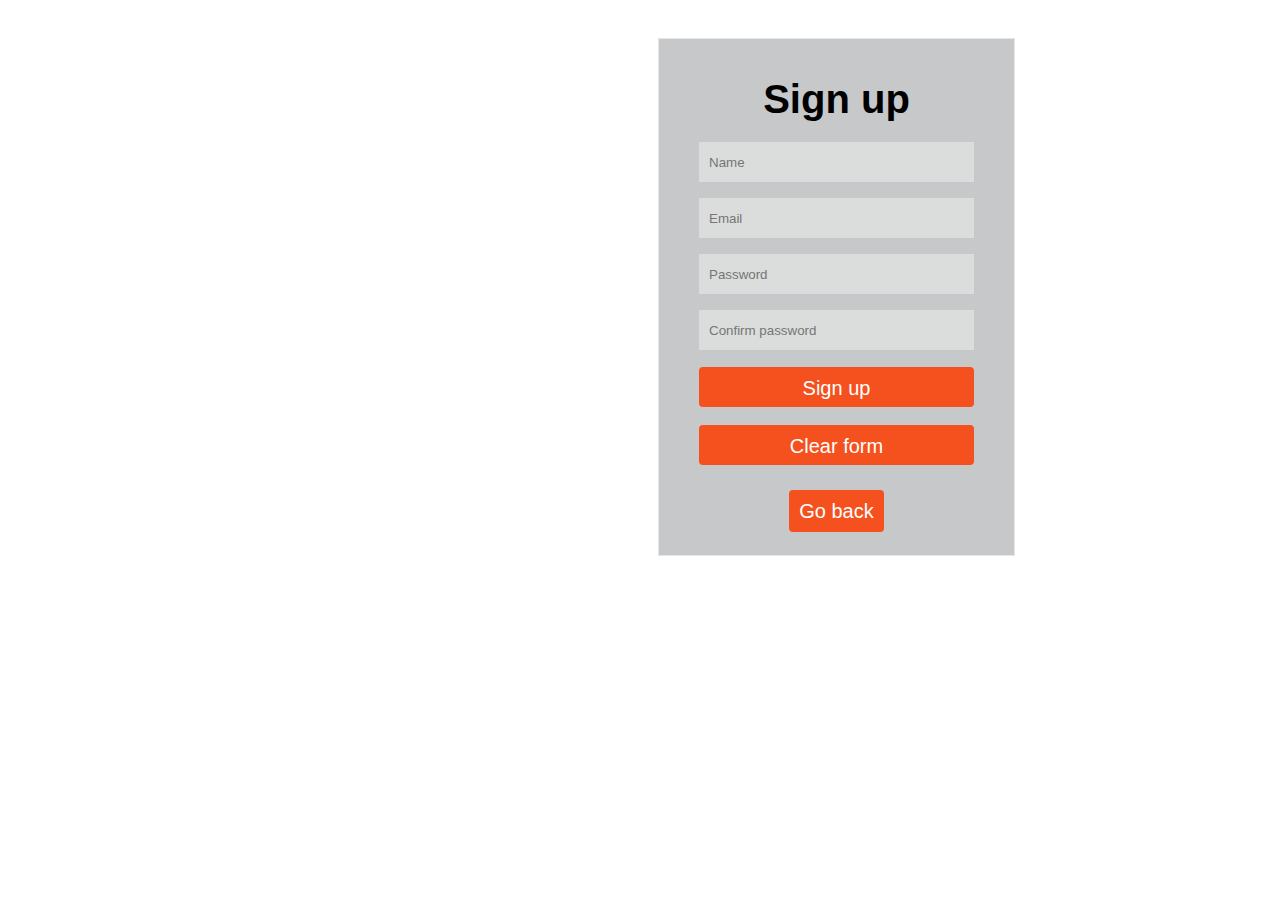
<file: reg.html>
<html>
<div class="i23">
<head>
<h2 align="center" class="label">Sign up</h2>
</head>
<form action="reg.php" method="post">
<link rel="stylesheet" type="text/css" href="main.css">
<p></p>
<input type="text" name="name" required="required" placeholder="Name">
<p></p>
<input type="email" name="email" required="required" placeholder="Email">
<p></p>
<input type="password" name="password1" required="required" placeholder="Password">
<p></p>
<input type="password" name="password2" required="required" placeholder="Confirm password">
<p></p>
<button type="submit" name="registration" ><span>Sign up </span></button>
<p></p>
<button type="reset" class="reset" ><span>Clear form </span></button>
<p></p>
<p></p>
<br>
<a href="index.html">Go back</a>
</form>
</div>
</html>
</file>
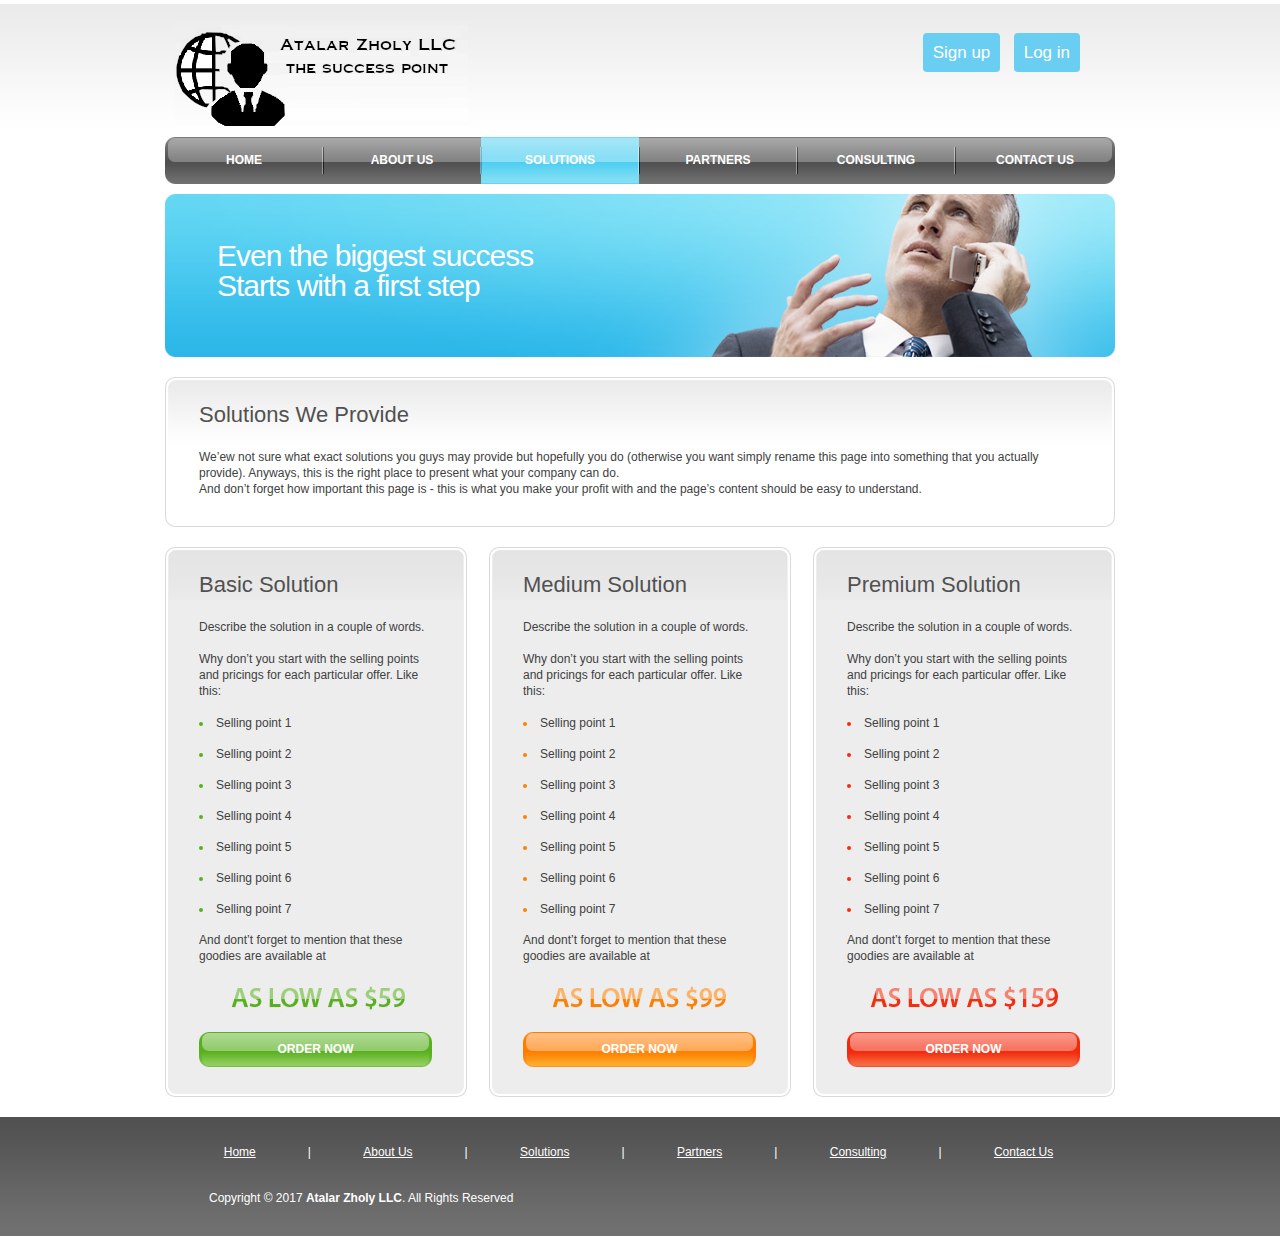
<file: solutions.html>
﻿<!DOCTYPE html>
<html xml:lang="en" lang="en">
<head>
<title>"Atalar Zholy" LLC | Solutions</title>
<meta http-equiv="Content-Type" content="text/html; charset=utf-8" />
<link href="style.css" rel="stylesheet" type="text/css" />
<link href="layout.css" rel="stylesheet" type="text/css" />
<script src="maxheight.js" type="text/javascript"></script>
<!--[if lt IE 7]><link href="ie_style.css" rel="stylesheet" type="text/css" /><![endif]-->
</head>
<body id="page3" onload="new ElementMaxHeight();">
<!-- header -->
<div id="header">
  <div class="container">
    <div class="row-1">
      <div class="logo"><a><img alt="" src="images/logo3.png" /></a></div>
      <ul class="top-links">
        <a id="rb" href="reg.html">Sign up</a>
		
		<a id="rb" href="login.html">Log in</a>
      </ul>
    </div>
    <div class="row-2">
      <!-- nav box begin -->
      <div class="nav-box">
        <div class="left">
          <div class="right">
            <ul>
              <li><a href="index.html" class="first"><em><b>HOME</b></em></a></li>
              <li><a href="about-us.html" ><em><b>ABOUT US</b></em></a></li>
              <li><a href="solutions.html"class="current"><em><b>SOLUTIONS</b></em></a></li>
              <li><a href="partners.html"><em><b>PARTNERS</b></em></a></li>
              <li><a href="consulting.html"><em><b>CONSULTING</b></em></a></li>
              <li><a href="contact-us.html" class="last"><em><b>CONTACT US</b></em></a></li>
            </ul>
          </div>
        </div>
      </div>
      <!-- nav box end -->
    </div>
  </div>
</div>
<!-- content -->
<div id="content">
  <div class="container">
    <!-- main-banner-small begin -->
    <div class="main-banner-small">
      <div class="inner">
        <h1>Even the biggest success Starts with a first step</h1>
      </div>
    </div>
    <!-- main-banner-small end -->
    <div class="section">
      <!-- box begin -->
      <div class="box">
        <div class="border-top">
          <div class="border-right">
            <div class="border-bot">
              <div class="border-left">
                <div class="left-top-corner">
                  <div class="right-top-corner">
                    <div class="right-bot-corner">
                      <div class="left-bot-corner">
                        <div class="inner">
                          <h2>Solutions We Provide</h2>
                          We’ew not sure what exact solutions you guys may provide but hopefully you do (otherwise you want simply rename this page into something that you actually provide). Anyways, this is the right place to present what your company can do.<br />
                          And don’t forget how important this page is - this is what you make your profit with and the page’s content should be easy to understand. </div>
                      </div>
                    </div>
                  </div>
                </div>
              </div>
            </div>
          </div>
        </div>
      </div>
      <!-- box end -->
    </div>
    <div class="wrapper">
      <div class="col-1 maxheight">
        <!-- box1 begin -->
        <div class="box1 maxheight">
          <div class="border-top maxheight">
            <div class="border-right maxheight">
              <div class="border-bot maxheight">
                <div class="border-left maxheight">
                  <div class="left-top-corner maxheight">
                    <div class="right-top-corner maxheight">
                      <div class="right-bot-corner maxheight">
                        <div class="left-bot-corner maxheight">
                          <div class="inner">
                            <h2>Basic Solution</h2>
                            <p>Describe the solution in a couple of words.</p>
                            <p>Why don’t you start with the selling points and pricings for each particular offer. Like this:</p>
                            <ul class="list3 color1">
                              <li><span>Selling point 1</span></li>
                              <li><span>Selling point 2</span></li>
                              <li><span>Selling point 3</span></li>
                              <li><span>Selling point 4</span></li>
                              <li><span>Selling point 5</span></li>
                              <li><span>Selling point 6</span></li>
                              <li><span>Selling point 7</span></li>
                            </ul>
                            <p>And dont’t forget to mention that these goodies are available at</p>
                            <p class="aligncenter"><img alt="" src="images/price1.jpg" /></p>
                            <a href="#" class="button1"><em><b>Order now</b></em></a> </div>
                        </div>
                      </div>
                    </div>
                  </div>
                </div>
              </div>
            </div>
          </div>
        </div>
        <!-- box1 end -->
      </div>
      <div class="col-2 maxheight">
        <!-- box1 begin -->
        <div class="box1 maxheight">
          <div class="border-top maxheight">
            <div class="border-right maxheight">
              <div class="border-bot maxheight">
                <div class="border-left maxheight">
                  <div class="left-top-corner maxheight">
                    <div class="right-top-corner maxheight">
                      <div class="right-bot-corner maxheight">
                        <div class="left-bot-corner maxheight">
                          <div class="inner">
                            <h2>Medium Solution</h2>
                            <p>Describe the solution in a couple of words.</p>
                            <p>Why don’t you start with the selling points and pricings for each particular offer. Like this:</p>
                            <ul class="list3 color2">
                              <li><span>Selling point 1</span></li>
                              <li><span>Selling point 2</span></li>
                              <li><span>Selling point 3</span></li>
                              <li><span>Selling point 4</span></li>
                              <li><span>Selling point 5</span></li>
                              <li><span>Selling point 6</span></li>
                              <li><span>Selling point 7</span></li>
                            </ul>
                            <p>And dont’t forget to mention that these goodies are available at</p>
                            <p class="aligncenter"><img alt="" src="images/price2.jpg" /></p>
                            <a href="#" class="button2"><em><b>Order now</b></em></a> </div>
                        </div>
                      </div>
                    </div>
                  </div>
                </div>
              </div>
            </div>
          </div>
        </div>
        <!-- box1 end -->
      </div>
      <div class="col-3 maxheight">
        <!-- box1 begin -->
        <div class="box1 maxheight">
          <div class="border-top maxheight">
            <div class="border-right maxheight">
              <div class="border-bot maxheight">
                <div class="border-left maxheight">
                  <div class="left-top-corner maxheight">
                    <div class="right-top-corner maxheight">
                      <div class="right-bot-corner maxheight">
                        <div class="left-bot-corner maxheight">
                          <div class="inner">
                            <h2>Premium Solution</h2>
                            <p>Describe the solution in a couple of words.</p>
                            <p>Why don’t you start with the selling points and pricings for each particular offer. Like this:</p>
                            <ul class="list3 color3">
                              <li><span>Selling point 1</span></li>
                              <li><span>Selling point 2</span></li>
                              <li><span>Selling point 3</span></li>
                              <li><span>Selling point 4</span></li>
                              <li><span>Selling point 5</span></li>
                              <li><span>Selling point 6</span></li>
                              <li><span>Selling point 7</span></li>
                            </ul>
                            <p>And dont’t forget to mention that these goodies are available at</p>
                            <p class="aligncenter"><img alt="" src="images/price3.jpg" /></p>
                            <a href="#" class="button3"><em><b>Order now</b></em></a> </div>
                        </div>
                      </div>
                    </div>
                  </div>
                </div>
              </div>
            </div>
          </div>
        </div>
        <!-- box1 end -->
      </div>
    </div>
  </div>
</div>
<!-- footer -->
<div id="footer">
  <div class="container">
    <ul class="nav">
      <li><a href="about-us.html">Home</a>|</li>
      <li><a href="solutions.html">About Us</a>|</li>
      <li><a href="partners.html">Solutions</a>|</li>
      <li><a href="partners.html">Partners</a>|</li>
      <li><a href="consulting.html">Consulting</a>|</li>
      <li><a href="contact-us.html">Contact Us</a></li>
    </ul>
    <div class="wrapper">
      <div class="fleft">Copyright &copy; 2017 <b>Atalar Zholy LLC</b>. All Rights Reserved</div>
      
    </div>
  </div>
</div>
</body>
</html>
</file>
<file: style.css>
* { margin:0; padding:0;}
html, body { height:100%;}
body { background:#717171; font-family:Tahoma, Geneva, sans-serif; font-size:100%; line-height:1em; color:#404141;}

input, select, textarea { font-family:Tahoma, Geneva, sans-serif; font-size:1em;}

.fleft { float:left;}
.fright { float:right;}
.clear { clear:both;}

.alignright { text-align:right;}
.aligncenter { text-align:center;}

.wrapper { width:100%; overflow:hidden;}
.container { width:100%;}

p { margin-bottom:16px;}

/*==================forms====================*/
input, select { vertical-align:middle; font-weight:normal;}
img {border:0; vertical-align:top; text-align:left;}
object { vertical-align:top;}

#contacts-form { clear:right; width:100%; overflow:hidden;}
#contacts-form fieldset { border:none; float:left; }
#contacts-form .field { clear:both; padding-bottom:7px; width:100%; overflow:hidden;}
#contacts-form label { float:left; width:79px; color:#2cb6e9; font-weight:bold;}
#contacts-form input { width:240px; padding:2px 0 2px 3px; border:1px solid #d9d9d9; background:none;}
#contacts-form textarea { width:790px; height:192px; border:1px solid #d9d9d9; background:none; padding:2px 0 2px 3px; margin-bottom:15px; overflow:auto;}
#contacts-form .button { width:150px; float:right;}

/*==================list====================*/
ul { list-style:none;}

.list1 li { padding-bottom:32px;}
.list1 li p { margin-bottom:6px;}
.list1 li a { font-weight:bold;}

.list2 { padding:4px 0 10px 0;}
.list2 li { width:100%; overflow:hidden; padding-bottom:20px;}
.list2 li.last { padding-bottom:0 !important;}
.list2 li img { float:left; margin-right:20px;}
.list2 li h5 { padding-top:6px;}
.list2 li h6 { padding-top:15px;}

.list3 li { list-style-type:disc; list-style-position:inside; padding-bottom:15px;}
.list3.color1 li { color:#58b01f;}
.list3.color2 li { color:#ff8002;}
.list3.color3 li { color:#f32e10;}
.list3 li span { color:#404141 !important;}

.list4 dt { font-weight:bold; margin-bottom:16px; color:#2cb6e9;}
.list4 dd { padding-bottom:16px;}

.carousel { width:100%; overflow:hidden;}
.carousel li { float:left; margin-right:15px;}
.carousel li.prev { margin-right:17px; padding-top:74px;}
.carousel li.next { margin-right:0; padding-top:74px;}

.phones-list li { width:100%; overflow:hidden; padding-bottom:16px;}
.phones-list li strong { float:left; width:69px; color:#2cb6e9;}

/*==================other====================*/
.img-indent { margin:0 20px 0 0; float:left;}
.img-indent.fright { float:right; margin:0 0 0 20px;} 
.img-indent.alt { margin-bottom:30px;}
.img-box { width:100%; overflow:hidden; padding-bottom:20px;}
.img-box img { float:left; margin:0 20px 0 0;}

.extra-wrap { overflow:hidden; }


/*==================txt, links, lines, titles====================*/
a {color:#2cb6e9; outline:none;}
a:hover{text-decoration:none;}

h1 { font-size:3em; line-height:1em; font-family:"Trebuchet MS", Arial, Helvetica, sans-serif; color:#fff; font-weight:normal; letter-spacing:-1px; width:400px; margin-bottom:42px;}
h2 { font-family:"Trebuchet MS", Arial, Helvetica, sans-serif; font-size:22px; line-height:1em; font-weight:normal; margin-bottom:23px; color:#515151;}
h2.alt { letter-spacing:-1px;}
h3 { font-family:"Trebuchet MS", Arial, Helvetica, sans-serif; font-size:1.5em; line-height:1.1em; margin-bottom:10px;}
h4 { font-size:.91em; margin-bottom:10px;}
h4 strong { font-size:1.1em; color:#2cb6e9; display:block;}
h5 { font-size:1em; margin-bottom:5px;}
h6 { font-size:1em; font-weight:normal;}

.txt1 { color:#2cb6e9;}

/*header*/
#header .row-1 { height:137px;}

#header .logo { float:left; padding:22px 0 0 10px;}
#header .top-links { float:right; padding:45px 35px 0 0;}
#header .top-links li { float:left; margin-left:8px;}

#header .nav-box { background:url(images/nav-box-bg.gif) left top repeat-x; width:100%;}
#header .nav-box .left { background:url(images/nav-box-left.gif) no-repeat left top;}
#header .nav-box .right { background:url(images/nav-box-right.gif) no-repeat right top; height:47px;}


/*-- header navigation --*/
#header .nav-box ul { font-family:"Trebuchet MS", Arial, Helvetica, sans-serif;}
#header .nav-box ul li { display:inline;}
#header .nav-box ul li a { display:block; float:left; color:#fff; text-decoration:none; }
#header .nav-box ul li a em { display:block; float:left; font-style:normal; background:url(images/divider-left.gif) no-repeat left 10px;}
#header .nav-box ul li a em b { display:block; float:left; height:47px; line-height:47px; width:158px; text-align:center; background:url(images/divider-right.gif) no-repeat right 10px; cursor:pointer;}

#header .nav-box ul li a:hover { background:url(images/nav-act.gif) left top repeat-x;}
#header .nav-box ul li a:hover em { background:url(images/divider-left-act.gif) no-repeat left 10px;}
#header .nav-box ul li a:hover b { background:url(images/divider-right-act.gif) no-repeat right 10px;}
#header .nav-box ul li a.current { background:url(images/nav-act.gif) left top repeat-x;}
#header .nav-box ul li a.current em { background:url(images/divider-left-act.gif) no-repeat left 10px;}
#header .nav-box ul li a.current b { background:url(images/divider-right-act.gif) no-repeat right 10px;}

#header .nav-box ul li a.first em { background:none;}
#header .nav-box ul li a.first:hover em { background:url(images/nav-left-act.gif) no-repeat left top;}
#header .nav-box ul li a.first-current { background:url(images/nav-act.gif) left top repeat-x;}
#header .nav-box ul li a.first-current em { background:url(images/nav-left-act.gif) no-repeat left top !important;}
#header .nav-box ul li a.first-current b { background:url(images/divider-right-act.gif) no-repeat right 10px;}

#header .nav-box ul li a.last b { background:none; width:160px;}
#header .nav-box ul li a.last:hover b { background:url(images/nav-right-act.gif) no-repeat right top;}

#header .nav-box ul li a.last-current { background:url(images/nav-act.gif) left top repeat-x; }
#header .nav-box ul li a.last-current em { background:url(images/divider-left-act.gif) no-repeat left 10px;}
#header .nav-box ul li a.last-current b { background:url(images/nav-right-act.gif) no-repeat right top !important; width:160px;}






/*content*/
#content { padding:0 0 20px 0; background:#fff;}
#content .section { padding-bottom:20px;}

#content .button { background:url(images/button-bg.gif) left top repeat-x; display:block; text-align:center; font-family:"Trebuchet MS", Arial, Helvetica, sans-serif; color:#fff; text-decoration:none; text-transform:uppercase;}
#content .button em { display:block; font-style:normal; background:url(images/button-left.gif) no-repeat left top;}
#content .button em b { display:block; height:35px; line-height:35px; background:url(images/button-right.gif) no-repeat right top; cursor:pointer;}
#content .button:hover { color:#000;}

#content .button1 { background:url(images/button1-bg.gif) left top repeat-x; display:block; text-align:center; font-family:"Trebuchet MS", Arial, Helvetica, sans-serif; color:#fff; text-decoration:none; text-transform:uppercase;}
#content .button1 em { display:block; font-style:normal; background:url(images/button1-left.gif) no-repeat left top;}
#content .button1 em b { display:block; height:35px; line-height:35px; background:url(images/button1-right.gif) no-repeat right top; cursor:pointer;}
#content .button1:hover { color:#000;}

#content .button2 { background:url(images/button2-bg.gif) left top repeat-x; display:block; text-align:center; font-family:"Trebuchet MS", Arial, Helvetica, sans-serif; color:#fff; text-decoration:none; text-transform:uppercase;}
#content .button2 em { display:block; font-style:normal; background:url(images/button2-left.gif) no-repeat left top;}
#content .button2 em b { display:block; height:35px; line-height:35px; background:url(images/button2-right.gif) no-repeat right top; cursor:pointer;}
#content .button2:hover { color:#000;}

#content .button3 { background:url(images/button3-bg.gif) left top repeat-x; display:block; text-align:center; font-family:"Trebuchet MS", Arial, Helvetica, sans-serif; color:#fff; text-decoration:none; text-transform:uppercase;}
#content .button3 em { display:block; font-style:normal; background:url(images/button3-left.gif) no-repeat left top;}
#content .button3 em b { display:block; height:35px; line-height:35px; background:url(images/button3-right.gif) no-repeat right top; cursor:pointer;}
#content .button3:hover { color:#000;}

.main-banner-big { background:url(images/main-banner-big.jpg) no-repeat left top; width:950px; height:303px; margin-bottom:20px;}
.main-banner-big .inner { padding:70px 0 0 52px;}
.main-banner-big .button { background:url(images/button.jpg) no-repeat left top !important; width:170px; height:36px; line-height:32px; float:left; font-family:"Trebuchet MS", Arial, Helvetica, sans-serif; font-size:1.75em; text-align:center; color:#fff; text-decoration:none; text-transform:none !important;}
.main-banner-big .button:hover { color:#000;}

.main-banner-small { background:url(images/main-banner-small.jpg) no-repeat left top; width:950px; height:163px; margin-bottom:20px;}
.main-banner-small .inner { padding:47px 0 0 52px;}
.main-banner-small h1 { font-size:30px; width:350px;}

/*extra-content*/
#extra-content { background:#ededed; border-bottom:1px solid #fff; padding:20px 0 29px 0;}
#extra-content .section { padding-bottom:20px;}

#extra-content .box { background:url(images/box1-bg.gif) left top repeat-x #fff; width:100%;}
#extra-content .box .border-top {background:url(images/border.gif) repeat-x top;}
#extra-content .box .border-bot {background:url(images/border.gif) repeat-x bottom;}
#extra-content .box .border-left {background:url(images/border.gif) repeat-y left;}
#extra-content .box .border-right {background:url(images/border.gif) repeat-y right;}
#extra-content .box .left-top-corner {background:url(images/left-top-corner1.gif) no-repeat left top;}
#extra-content .box .right-top-corner {background:url(images/right-top-corner1.gif) no-repeat right top;}
#extra-content .box .left-bot-corner {background:url(images/left-bot-corner1.gif) no-repeat left bottom; width:100%;}
#extra-content .box .right-bot-corner {background:url(images/right-bot-corner1.gif) no-repeat right bottom; }


/*==================boxes====================*/
.box { background:url(images/box-bg.gif) left top repeat-x; width:100%;}
.box .border-top {background:url(images/border.gif) repeat-x top;}
.box .border-bot {background:url(images/border.gif) repeat-x bottom;}
.box .border-left {background:url(images/border.gif) repeat-y left;}
.box .border-right {background:url(images/border.gif) repeat-y right;}
.box .left-top-corner {background:url(images/left-top-corner.gif) no-repeat left top;}
.box .right-top-corner {background:url(images/right-top-corner.gif) no-repeat right top;}
.box .left-bot-corner {background:url(images/left-bot-corner.gif) no-repeat left bottom; width:100%;}
.box .right-bot-corner {background:url(images/right-bot-corner.gif) no-repeat right bottom; }
.box .inner { padding:27px 35px 30px 34px;}

.box1 { background:#ededed; width:100%;}
.box1 .border-top {background:url(images/border-top.gif) repeat-x top;}
.box1 .border-bot {background:url(images/border-bot.gif) repeat-x bottom;}
.box1 .border-left {background:url(images/border-left.gif) repeat-y left;}
.box1 .border-right {background:url(images/border-right.gif) repeat-y right;}
.box1 .left-top-corner {background:url(images/left-top-corner2.gif) no-repeat left top;}
.box1 .right-top-corner {background:url(images/right-top-corner2.gif) no-repeat right top;}
.box1 .left-bot-corner {background:url(images/left-bot-corner2.gif) no-repeat left bottom; width:100%;}
.box1 .right-bot-corner {background:url(images/right-bot-corner2.gif) no-repeat right bottom; }
.box1 .inner { padding:27px 35px 30px 34px;}

.dept-list { float:left;}
.dept-list dd { clear:both; text-align:right;}
.dept-list dd span { float:left; padding-right:25px;}
.dept-list dd p { text-align:left;}






/*footer*/
#footer { color:#fff; padding:27px 0 30px 0;}

#footer .nav { text-align:center; padding-bottom:30px;}
#footer .nav li { display:inline;}
#footer .nav li a { color:#fff; padding:0 52px 0 49px;}

#footer .fleft { padding:0 0 0 44px;}
#footer .fright { padding:0 44px 0 0;}
#rb{
	font-family: Tahoma, Geneva, sans-serif;
text-decoration: none;
  border-radius: 4px;
  background-color: #6acef2;
  border: none;
  color: #FFFFFF;
  text-align: center;
  font-size: 17px;
  padding: 10px;
  transition: all 0.5s;
  cursor: pointer;
  margin-left: 10px;
  height:40px;
}

/*==========================================*/
</file>
<file: layout.css>
.container {width:950px; margin:0 auto; }

#header {height:194px; background:url(images/header-bg.gif) left top repeat-x #fff; }
#header, #content, #extra-content, #footer { font-size:0.75em;}

.col-1, .col-2, .col-3 { float:left;}

/*======= index.html =======*/
#page1 #content .col-1 {width:302px; margin-right:22px;}
#page1 #content .col-2 {width:302px; margin-right:22px;}
#page1 #content .col-3 {width:302px;}
#page1 #extra-content .col-1 {width:464px; margin-right:22px;}
#page1 #extra-content .col-2 {width:464px;}

/*======= index-2.html =======*/
#page3 #content .col-1 {width:302px; margin-right:22px;}
#page3 #content .col-2 {width:302px; margin-right:22px;}
#page3 #content .col-3 {width:302px;}

/*======= index-4.html =======*/
#page5 #content .col-1 {width:302px; margin-right:22px;}
#page5 #content .col-2 {width:626px;}

/*======= index-5.html =======*/
#page6 #content .col-1 {width:302px; margin-right:22px;}
#page6 #content .col-2 {width:302px; margin-right:22px;}
#page6 #content .col-3 {width:302px;}


/*=========================*/


#footer {background:url(images/footer-bg.gif) left top repeat-x #717171;}
</file>
<file: ie_style.css>
.extra-wrap {zoom:1;}
</file>
<file: login.css>
.i23 {
	position: absolute;
    background-color: #c7c8c9;
    border: 1px solid #e6e6e6;
    border-radius: 0px;
	margin-left:650px;
	margin-top:30px;
	
	}

form {
text-align: center;
margin-top:10px;
margin-block-end: 2em;
}
h2{
	color:#000000;
	
	font-family: 'Helvetica', sans-serif;
	font-weight: 600;
    line-height: 20px;
    font-size: 40px;
    margin-top: 50px;
	padding:0;
}
input {
font-family: 'Roboto', sans-serif;
width: 275px;
height: 40px;
background: #dbdddd;
padding: 10px;
border: 0;
margin-right:40px;
margin-left:40px;


}
button {
	text-decoration: none;
  border-radius: 4px;
  background-color: #f4511e;
  border: none;
  color: #FFFFFF;
  text-align: center;
  font-size: 20px;
  padding: 10px;
  width: 275px;
  transition: all 0.5s;
  cursor: pointer;
  margin: 1px;
  height:40px;
}
button span {
  cursor: pointer;
  display: inline-block;
  position: relative;
  transition: 0.5s;
}

button span:after {
  content: '\00bb';
  position: absolute;
  opacity: 0;
  top: 0;
  right: -20px;
  transition: 0.5s;
}

button:hover span {
  padding-right: 25px;
}

button:hover span:after {
  opacity: 1;
  right: 0;
}

a {
font-family: 'Roboto', sans-serif;
text-decoration: none;
  border-radius: 4px;
  background-color: #f4511e;
  border: none;
  color: #FFFFFF;
  text-align: center;
  font-size: 20px;
  padding: 10px;
  width: 275px;
  transition: all 0.5s;
  cursor: pointer;
  margin-top: 100px;
  height:40px;
}
</file>
<file: main.css>
.i23 {
	position: absolute;
    background-color: #c7c8c9;
    border: 1px solid #e6e6e6;
    border-radius: 0px;
	margin-left:650px;
	margin-top:30px;
	
	}

form {
text-align: center;
margin-top:10px;
margin-block-end: 2em;
}
h2{
	color:#000000;
	
	font-family: 'Helvetica', sans-serif;
	font-weight: 600;
    line-height: 20px;
    font-size: 40px;
    margin-top: 50px;
	padding:0;
}
input {
font-family: 'Roboto', sans-serif;
width: 275px;
height: 40px;
background: #dbdddd;
padding: 10px;
border: 0;
margin-right:40px;
margin-left:40px;


}
button {
	text-decoration: none;
  border-radius: 4px;
  background-color: #f4511e;
  border: none;
  color: #FFFFFF;
  text-align: center;
  font-size: 20px;
  padding: 10px;
  width: 275px;
  transition: all 0.5s;
  cursor: pointer;
  margin: 1px;
  height:40px;
}
button span {
  cursor: pointer;
  display: inline-block;
  position: relative;
  transition: 0.5s;
}

button span:after {
  content: '\00bb';
  position: absolute;
  opacity: 0;
  top: 0;
  right: -20px;
  transition: 0.5s;
}

button:hover span {
  padding-right: 25px;
}

button:hover span:after {
  opacity: 1;
  right: 0;
}

a {
font-family: 'Roboto', sans-serif;
text-decoration: none;
  border-radius: 4px;
  background-color: #f4511e;
  border: none;
  color: #FFFFFF;
  text-align: center;
  font-size: 20px;
  padding: 10px;
  width: 275px;
  transition: all 0.5s;
  cursor: pointer;
  margin-top: 100px;
  height:40px;
}
</file>
